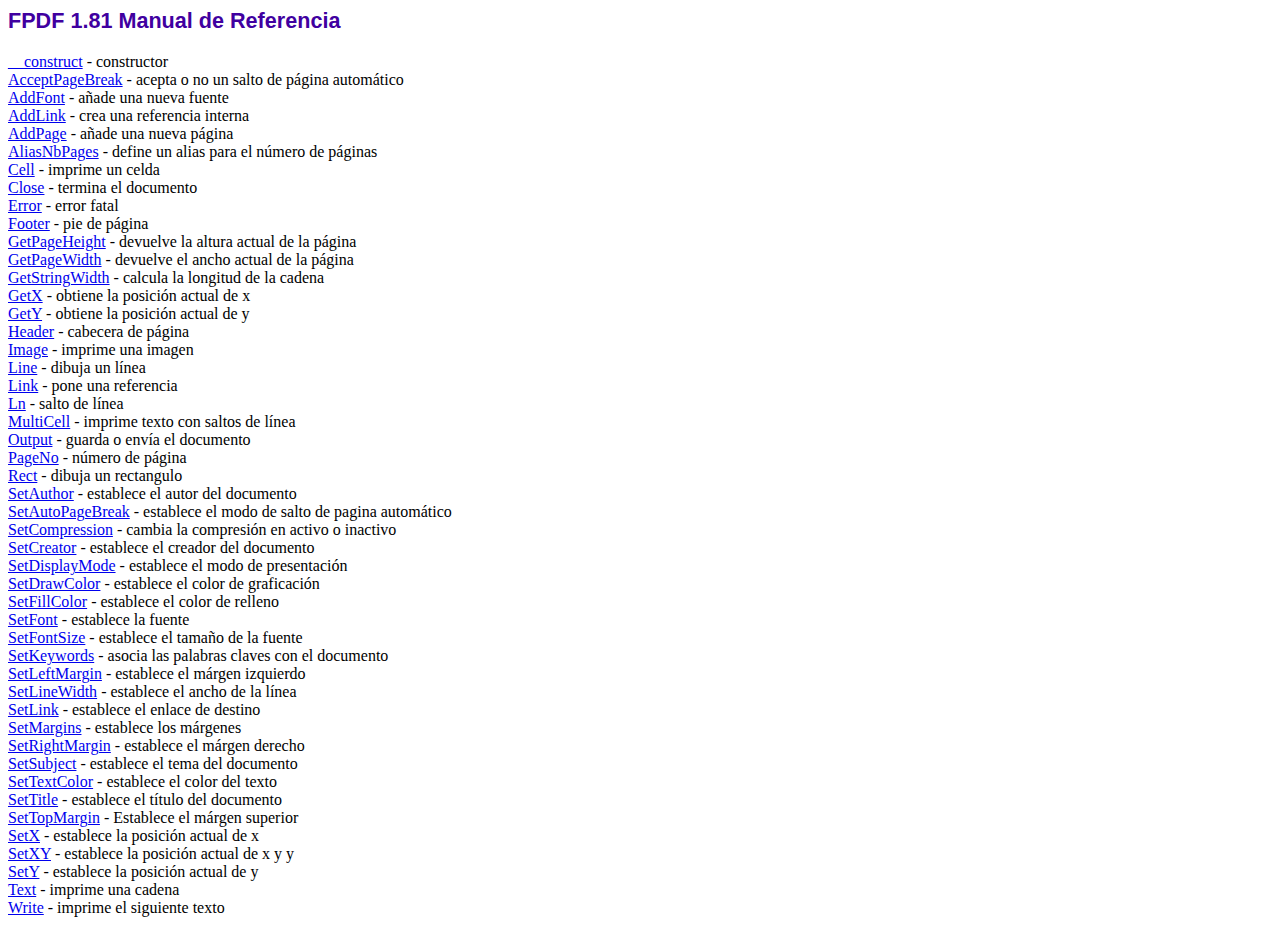
<file: fpdf/doc/index.htm>
<!DOCTYPE html PUBLIC "-//W3C//DTD HTML 4.01 Transitional//EN">
<html>
<head>
<meta http-equiv="Content-Type" content="text/html; charset=ISO-8859-1">
<title>FPDF 1.81 Manual de Referencia</title>
<link type="text/css" rel="stylesheet" href="../fpdf.css">
</head>
<body>
<h1>FPDF 1.81 Manual de Referencia</h1>
<a href="__construct.htm">__construct</a> - constructor<br>
<a href="acceptpagebreak.htm">AcceptPageBreak</a> - acepta o no un salto de p�gina autom�tico<br>
<a href="addfont.htm">AddFont</a> - a�ade una nueva fuente<br>
<a href="addlink.htm">AddLink</a> - crea una referencia interna<br>
<a href="addpage.htm">AddPage</a> - a�ade una nueva p�gina<br>
<a href="aliasnbpages.htm">AliasNbPages</a> - define un alias para el n�mero de p�ginas<br>
<a href="cell.htm">Cell</a> - imprime un celda<br>
<a href="close.htm">Close</a> - termina el documento<br>
<a href="error.htm">Error</a> - error fatal<br>
<a href="footer.htm">Footer</a> - pie de p�gina<br>
<a href="getpageheight.htm">GetPageHeight</a> - devuelve la altura actual de la p�gina<br>
<a href="getpagewidth.htm">GetPageWidth</a> - devuelve el ancho actual de la p�gina<br>
<a href="getstringwidth.htm">GetStringWidth</a> - calcula la longitud de la cadena<br>
<a href="getx.htm">GetX</a> - obtiene la posici�n actual de x<br>
<a href="gety.htm">GetY</a> - obtiene la posici�n actual de y<br>
<a href="header.htm">Header</a> - cabecera de p�gina<br>
<a href="image.htm">Image</a> - imprime una imagen<br>
<a href="line.htm">Line</a> - dibuja un l�nea<br>
<a href="link.htm">Link</a> - pone una referencia<br>
<a href="ln.htm">Ln</a> - salto de l�nea<br>
<a href="multicell.htm">MultiCell</a> - imprime texto con saltos de l�nea<br>
<a href="output.htm">Output</a> - guarda o env�a el documento<br>
<a href="pageno.htm">PageNo</a> - n�mero de p�gina<br>
<a href="rect.htm">Rect</a> - dibuja un rectangulo<br>
<a href="setauthor.htm">SetAuthor</a> - establece el autor del documento<br>
<a href="setautopagebreak.htm">SetAutoPageBreak</a> - establece el modo de salto de pagina autom�tico<br>
<a href="setcompression.htm">SetCompression</a> - cambia la compresi�n en activo o inactivo<br>
<a href="setcreator.htm">SetCreator</a> - establece el creador del documento<br>
<a href="setdisplaymode.htm">SetDisplayMode</a> - establece el modo de presentaci�n<br>
<a href="setdrawcolor.htm">SetDrawColor</a> - establece el color de graficaci�n<br>
<a href="setfillcolor.htm">SetFillColor</a> - establece el color de relleno<br>
<a href="setfont.htm">SetFont</a> - establece la fuente<br>
<a href="setfontsize.htm">SetFontSize</a> - establece el tama�o de la fuente<br>
<a href="setkeywords.htm">SetKeywords</a> - asocia las palabras claves con el documento<br>
<a href="setleftmargin.htm">SetLeftMargin</a> - establece el m�rgen izquierdo<br>
<a href="setlinewidth.htm">SetLineWidth</a> - establece el ancho de la l�nea<br>
<a href="setlink.htm">SetLink</a> - establece el enlace de destino<br>
<a href="setmargins.htm">SetMargins</a> - establece los m�rgenes<br>
<a href="setrightmargin.htm">SetRightMargin</a> - establece el m�rgen derecho<br>
<a href="setsubject.htm">SetSubject</a> - establece el tema del documento<br>
<a href="settextcolor.htm">SetTextColor</a> - establece el color del texto<br>
<a href="settitle.htm">SetTitle</a> - establece el t�tulo del documento<br>
<a href="settopmargin.htm">SetTopMargin</a> - Establece el m�rgen superior<br>
<a href="setx.htm">SetX</a> - establece la posici�n actual de x<br>
<a href="setxy.htm">SetXY</a> - establece la posici�n actual de x y y<br>
<a href="sety.htm">SetY</a> - establece la posici�n actual de y<br>
<a href="text.htm">Text</a> - imprime una cadena<br>
<a href="write.htm">Write</a> - imprime el siguiente texto<br>
</body>
</html>
</file>
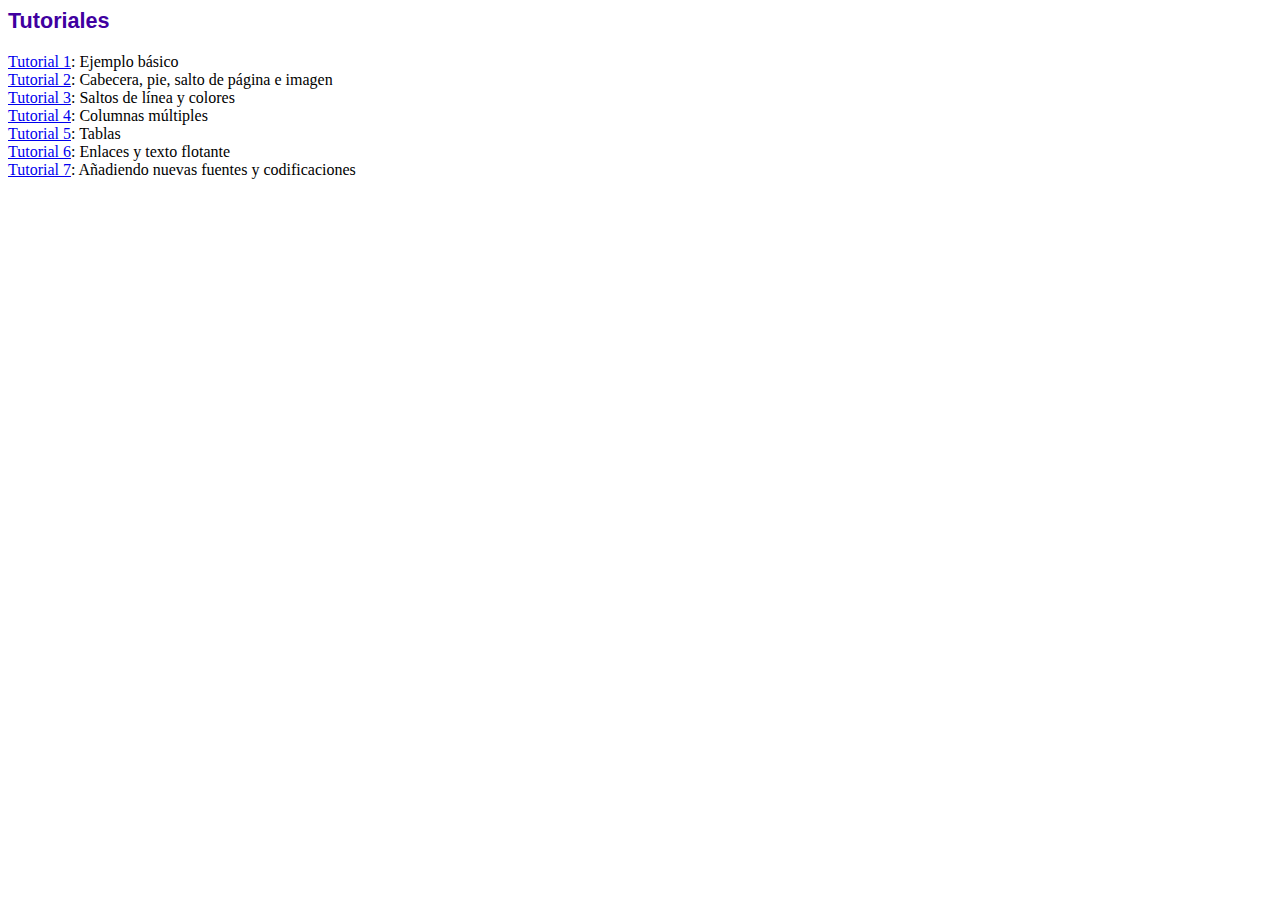
<file: fpdf/tutorial/index.htm>
<!DOCTYPE html PUBLIC "-//W3C//DTD HTML 4.01 Transitional//EN">
<html>
<head>
<meta http-equiv="Content-Type" content="text/html; charset=ISO-8859-1">
<title>Tutoriales</title>
<link type="text/css" rel="stylesheet" href="../fpdf.css">
</head>
<body>
<h1>Tutoriales</h1>
<ul style="list-style-type:none; margin-left:0; padding-left:0">
<li><a href="tuto1.htm">Tutorial 1</a>: Ejemplo b�sico</li>
<li><a href="tuto2.htm">Tutorial 2</a>: Cabecera, pie, salto de p�gina e imagen</li>
<li><a href="tuto3.htm">Tutorial 3</a>: Saltos de l�nea y colores</li>
<li><a href="tuto4.htm">Tutorial 4</a>: Columnas m�ltiples</li>
<li><a href="tuto5.htm">Tutorial 5</a>: Tablas</li>
<li><a href="tuto6.htm">Tutorial 6</a>: Enlaces y texto flotante</li>
<li><a href="tuto7.htm">Tutorial 7</a>: A�adiendo nuevas fuentes y codificaciones</li>
</ul>
</body>
</html>
</file>
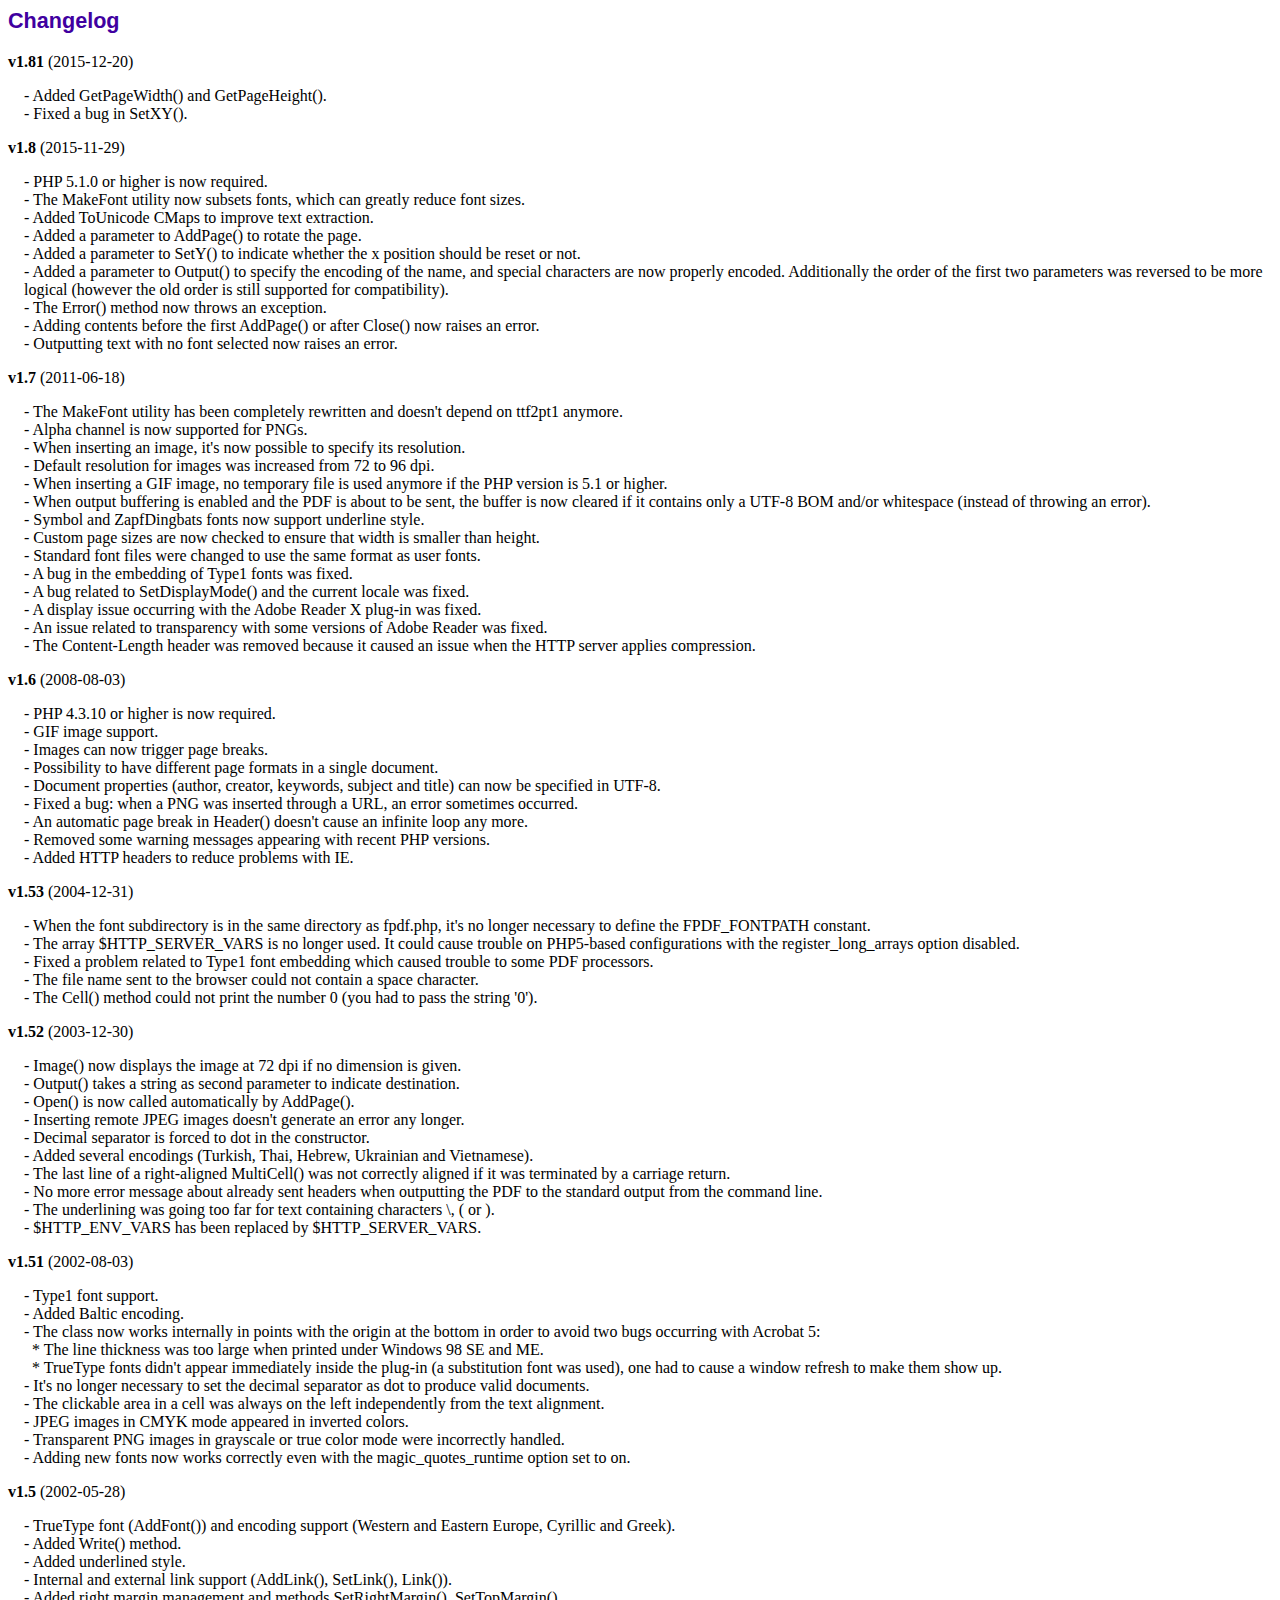
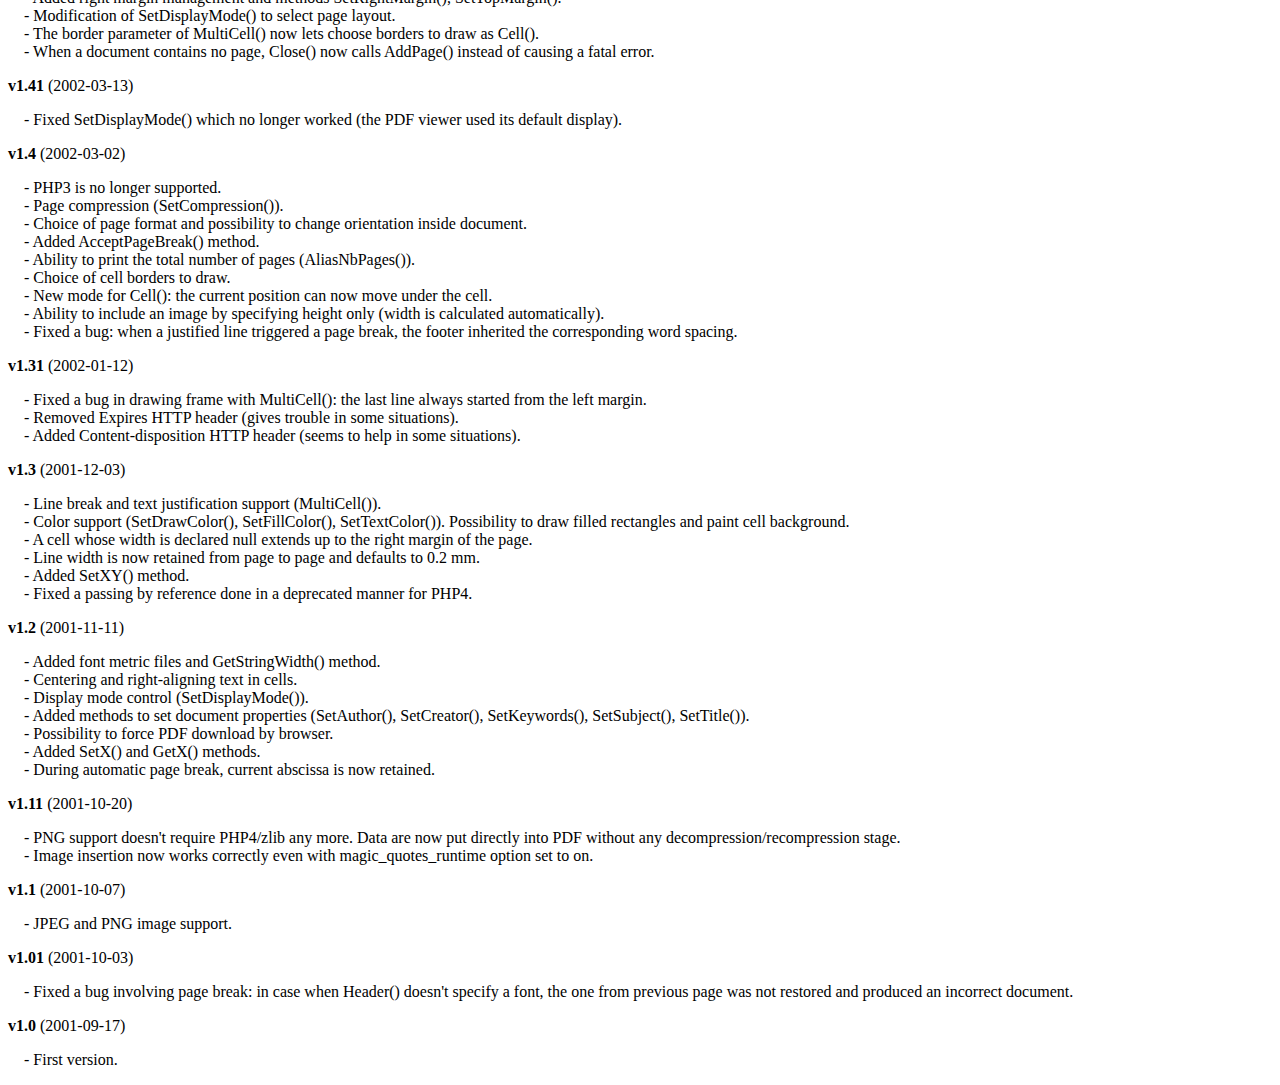
<file: fpdf/changelog.htm>
<!DOCTYPE html PUBLIC "-//W3C//DTD HTML 4.01 Transitional//EN">
<html>
<head>
<meta http-equiv="Content-Type" content="text/html; charset=ISO-8859-1">
<title>Changelog</title>
<link type="text/css" rel="stylesheet" href="fpdf.css">
<style type="text/css">
dd {margin:1em 0 1em 1em}
</style>
</head>
<body>
<h1>Changelog</h1>
<dl>
<dt><strong>v1.81</strong> (2015-12-20)</dt>
<dd>
- Added GetPageWidth() and GetPageHeight().<br>
- Fixed a bug in SetXY().<br>
</dd>
<dt><strong>v1.8</strong> (2015-11-29)</dt>
<dd>
- PHP 5.1.0 or higher is now required.<br>
- The MakeFont utility now subsets fonts, which can greatly reduce font sizes.<br>
- Added ToUnicode CMaps to improve text extraction.<br>
- Added a parameter to AddPage() to rotate the page.<br>
- Added a parameter to SetY() to indicate whether the x position should be reset or not.<br>
- Added a parameter to Output() to specify the encoding of the name, and special characters are now properly encoded. Additionally the order of the first two parameters was reversed to be more logical (however the old order is still supported for compatibility).<br>
- The Error() method now throws an exception.<br>
- Adding contents before the first AddPage() or after Close() now raises an error.<br>
- Outputting text with no font selected now raises an error.<br>
</dd>
<dt><strong>v1.7</strong> (2011-06-18)</dt>
<dd>
- The MakeFont utility has been completely rewritten and doesn't depend on ttf2pt1 anymore.<br>
- Alpha channel is now supported for PNGs.<br>
- When inserting an image, it's now possible to specify its resolution.<br>
- Default resolution for images was increased from 72 to 96 dpi.<br>
- When inserting a GIF image, no temporary file is used anymore if the PHP version is 5.1 or higher.<br>
- When output buffering is enabled and the PDF is about to be sent, the buffer is now cleared if it contains only a UTF-8 BOM and/or whitespace (instead of throwing an error).<br>
- Symbol and ZapfDingbats fonts now support underline style.<br>
- Custom page sizes are now checked to ensure that width is smaller than height.<br>
- Standard font files were changed to use the same format as user fonts.<br>
- A bug in the embedding of Type1 fonts was fixed.<br>
- A bug related to SetDisplayMode() and the current locale was fixed.<br>
- A display issue occurring with the Adobe Reader X plug-in was fixed.<br>
- An issue related to transparency with some versions of Adobe Reader was fixed.<br>
- The Content-Length header was removed because it caused an issue when the HTTP server applies compression.<br>
</dd>
<dt><strong>v1.6</strong> (2008-08-03)</dt>
<dd>
- PHP 4.3.10 or higher is now required.<br>
- GIF image support.<br>
- Images can now trigger page breaks.<br>
- Possibility to have different page formats in a single document.<br>
- Document properties (author, creator, keywords, subject and title) can now be specified in UTF-8.<br>
- Fixed a bug: when a PNG was inserted through a URL, an error sometimes occurred.<br>
- An automatic page break in Header() doesn't cause an infinite loop any more.<br>
- Removed some warning messages appearing with recent PHP versions.<br>
- Added HTTP headers to reduce problems with IE.<br>
</dd>
<dt><strong>v1.53</strong> (2004-12-31)</dt>
<dd>
- When the font subdirectory is in the same directory as fpdf.php, it's no longer necessary to define the FPDF_FONTPATH constant.<br>
- The array $HTTP_SERVER_VARS is no longer used. It could cause trouble on PHP5-based configurations with the register_long_arrays option disabled.<br>
- Fixed a problem related to Type1 font embedding which caused trouble to some PDF processors.<br>
- The file name sent to the browser could not contain a space character.<br>
- The Cell() method could not print the number 0 (you had to pass the string '0').<br>
</dd>
<dt><strong>v1.52</strong> (2003-12-30)</dt>
<dd>
- Image() now displays the image at 72 dpi if no dimension is given.<br>
- Output() takes a string as second parameter to indicate destination.<br>
- Open() is now called automatically by AddPage().<br>
- Inserting remote JPEG images doesn't generate an error any longer.<br>
- Decimal separator is forced to dot in the constructor.<br>
- Added several encodings (Turkish, Thai, Hebrew, Ukrainian and Vietnamese).<br>
- The last line of a right-aligned MultiCell() was not correctly aligned if it was terminated by a carriage return.<br>
- No more error message about already sent headers when outputting the PDF to the standard output from the command line.<br>
- The underlining was going too far for text containing characters \, ( or ).<br>
- $HTTP_ENV_VARS has been replaced by $HTTP_SERVER_VARS.<br>
</dd>
<dt><strong>v1.51</strong> (2002-08-03)</dt>
<dd>
- Type1 font support.<br>
- Added Baltic encoding.<br>
- The class now works internally in points with the origin at the bottom in order to avoid two bugs occurring with Acrobat 5:<br>&nbsp;&nbsp;* The line thickness was too large when printed under Windows 98 SE and ME.<br>&nbsp;&nbsp;* TrueType fonts didn't appear immediately inside the plug-in (a substitution font was used), one had to cause a window refresh to make them show up.<br>
- It's no longer necessary to set the decimal separator as dot to produce valid documents.<br>
- The clickable area in a cell was always on the left independently from the text alignment.<br>
- JPEG images in CMYK mode appeared in inverted colors.<br>
- Transparent PNG images in grayscale or true color mode were incorrectly handled.<br>
- Adding new fonts now works correctly even with the magic_quotes_runtime option set to on.<br>
</dd>
<dt><strong>v1.5</strong> (2002-05-28)</dt>
<dd>
- TrueType font (AddFont()) and encoding support (Western and Eastern Europe, Cyrillic and Greek).<br>
- Added Write() method.<br>
- Added underlined style.<br>
- Internal and external link support (AddLink(), SetLink(), Link()).<br>
- Added right margin management and methods SetRightMargin(), SetTopMargin().<br>
- Modification of SetDisplayMode() to select page layout.<br>
- The border parameter of MultiCell() now lets choose borders to draw as Cell().<br>
- When a document contains no page, Close() now calls AddPage() instead of causing a fatal error.<br>
</dd>
<dt><strong>v1.41</strong> (2002-03-13)</dt>
<dd>
- Fixed SetDisplayMode() which no longer worked (the PDF viewer used its default display).<br>
</dd>
<dt><strong>v1.4</strong> (2002-03-02)</dt>
<dd>
- PHP3 is no longer supported.<br>
- Page compression (SetCompression()).<br>
- Choice of page format and possibility to change orientation inside document.<br>
- Added AcceptPageBreak() method.<br>
- Ability to print the total number of pages (AliasNbPages()).<br>
- Choice of cell borders to draw.<br>
- New mode for Cell(): the current position can now move under the cell.<br>
- Ability to include an image by specifying height only (width is calculated automatically).<br>
- Fixed a bug: when a justified line triggered a page break, the footer inherited the corresponding word spacing.<br>
</dd>
<dt><strong>v1.31</strong> (2002-01-12)</dt>
<dd>
- Fixed a bug in drawing frame with MultiCell(): the last line always started from the left margin.<br>
- Removed Expires HTTP header (gives trouble in some situations).<br>
- Added Content-disposition HTTP header (seems to help in some situations).<br>
</dd>
<dt><strong>v1.3</strong> (2001-12-03)</dt>
<dd>
- Line break and text justification support (MultiCell()).<br>
- Color support (SetDrawColor(), SetFillColor(), SetTextColor()). Possibility to draw filled rectangles and paint cell background.<br>
- A cell whose width is declared null extends up to the right margin of the page.<br>
- Line width is now retained from page to page and defaults to 0.2 mm.<br>
- Added SetXY() method.<br>
- Fixed a passing by reference done in a deprecated manner for PHP4.<br>
</dd>
<dt><strong>v1.2</strong> (2001-11-11)</dt>
<dd>
- Added font metric files and GetStringWidth() method.<br>
- Centering and right-aligning text in cells.<br>
- Display mode control (SetDisplayMode()).<br>
- Added methods to set document properties (SetAuthor(), SetCreator(), SetKeywords(), SetSubject(), SetTitle()).<br>
- Possibility to force PDF download by browser.<br>
- Added SetX() and GetX() methods.<br>
- During automatic page break, current abscissa is now retained.<br>
</dd>
<dt><strong>v1.11</strong> (2001-10-20)</dt>
<dd>
- PNG support doesn't require PHP4/zlib any more. Data are now put directly into PDF without any decompression/recompression stage.<br>
- Image insertion now works correctly even with magic_quotes_runtime option set to on.<br>
</dd>
<dt><strong>v1.1</strong> (2001-10-07)</dt>
<dd>
- JPEG and PNG image support.<br>
</dd>
<dt><strong>v1.01</strong> (2001-10-03)</dt>
<dd>
- Fixed a bug involving page break: in case when Header() doesn't specify a font, the one from previous page was not restored and produced an incorrect document.<br>
</dd>
<dt><strong>v1.0</strong> (2001-09-17)</dt>
<dd>
- First version.<br>
</dd>
</dl>
</body>
</html>
</file>
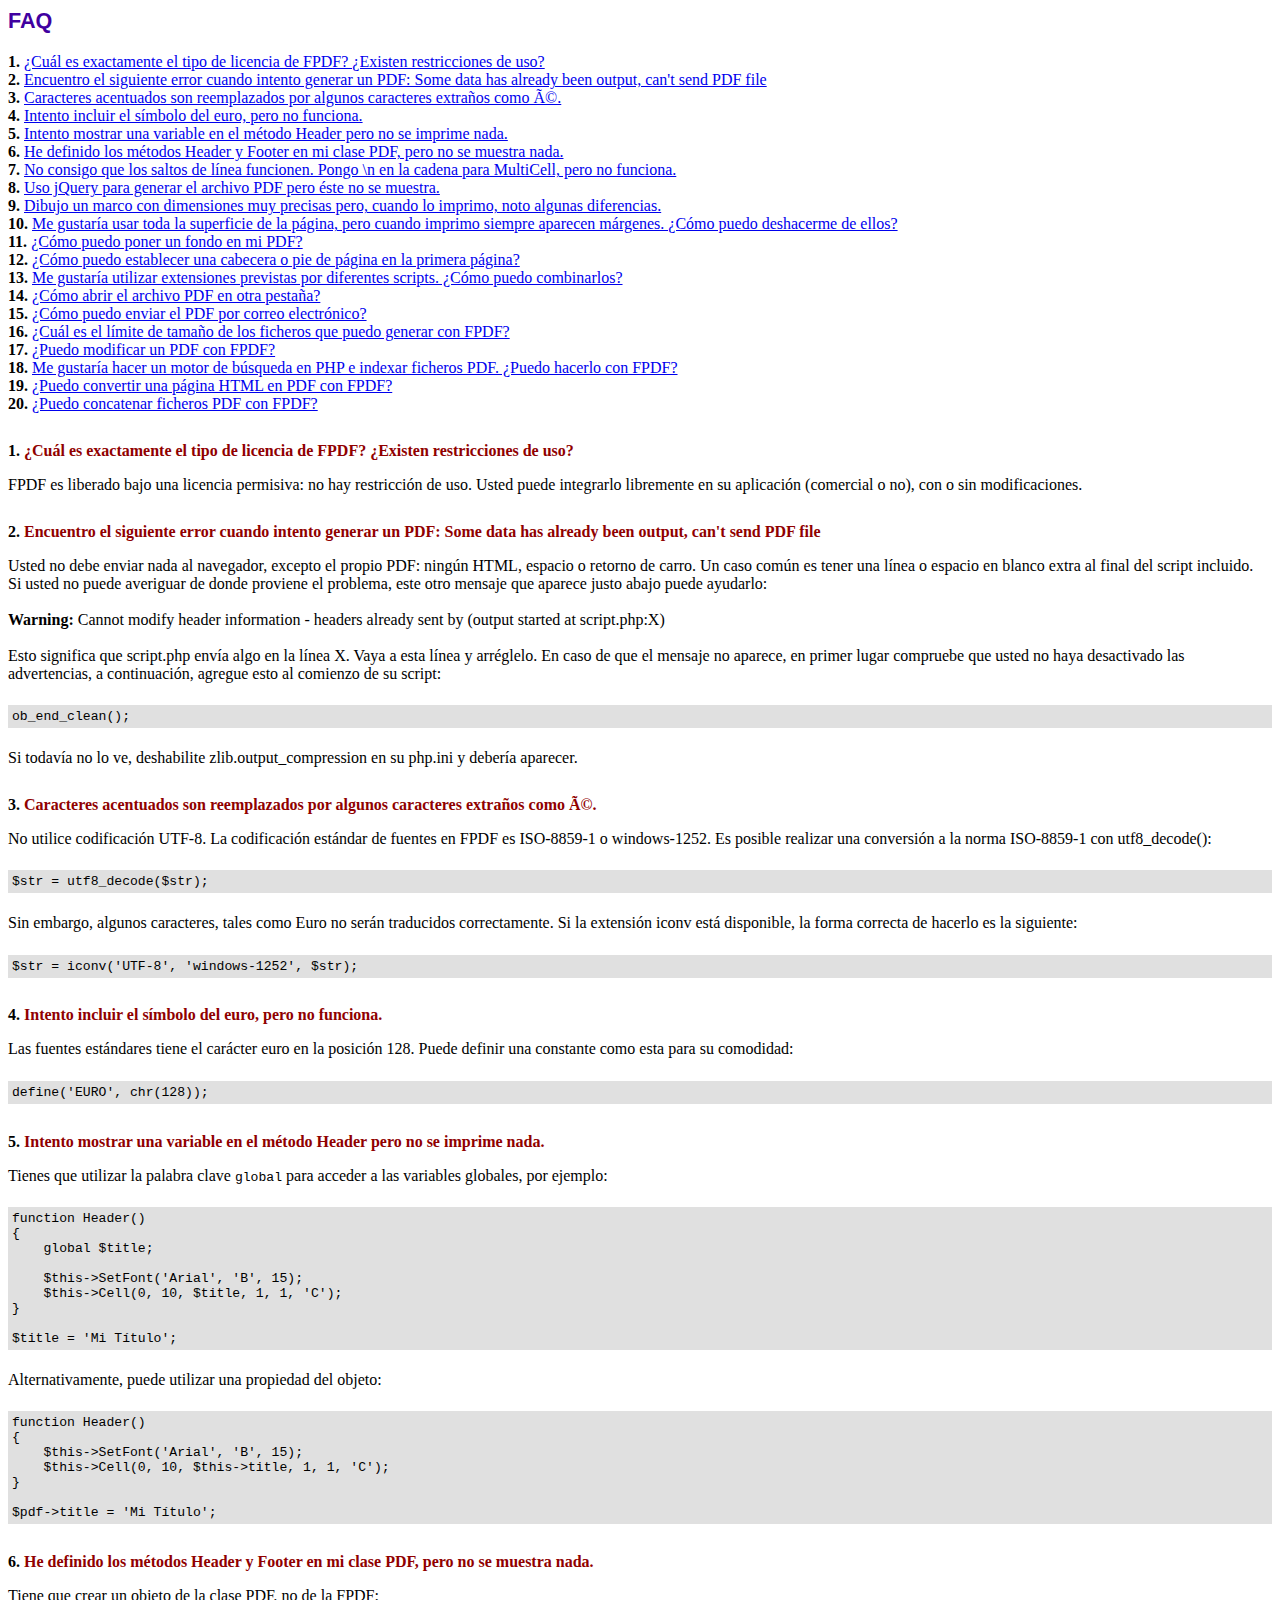
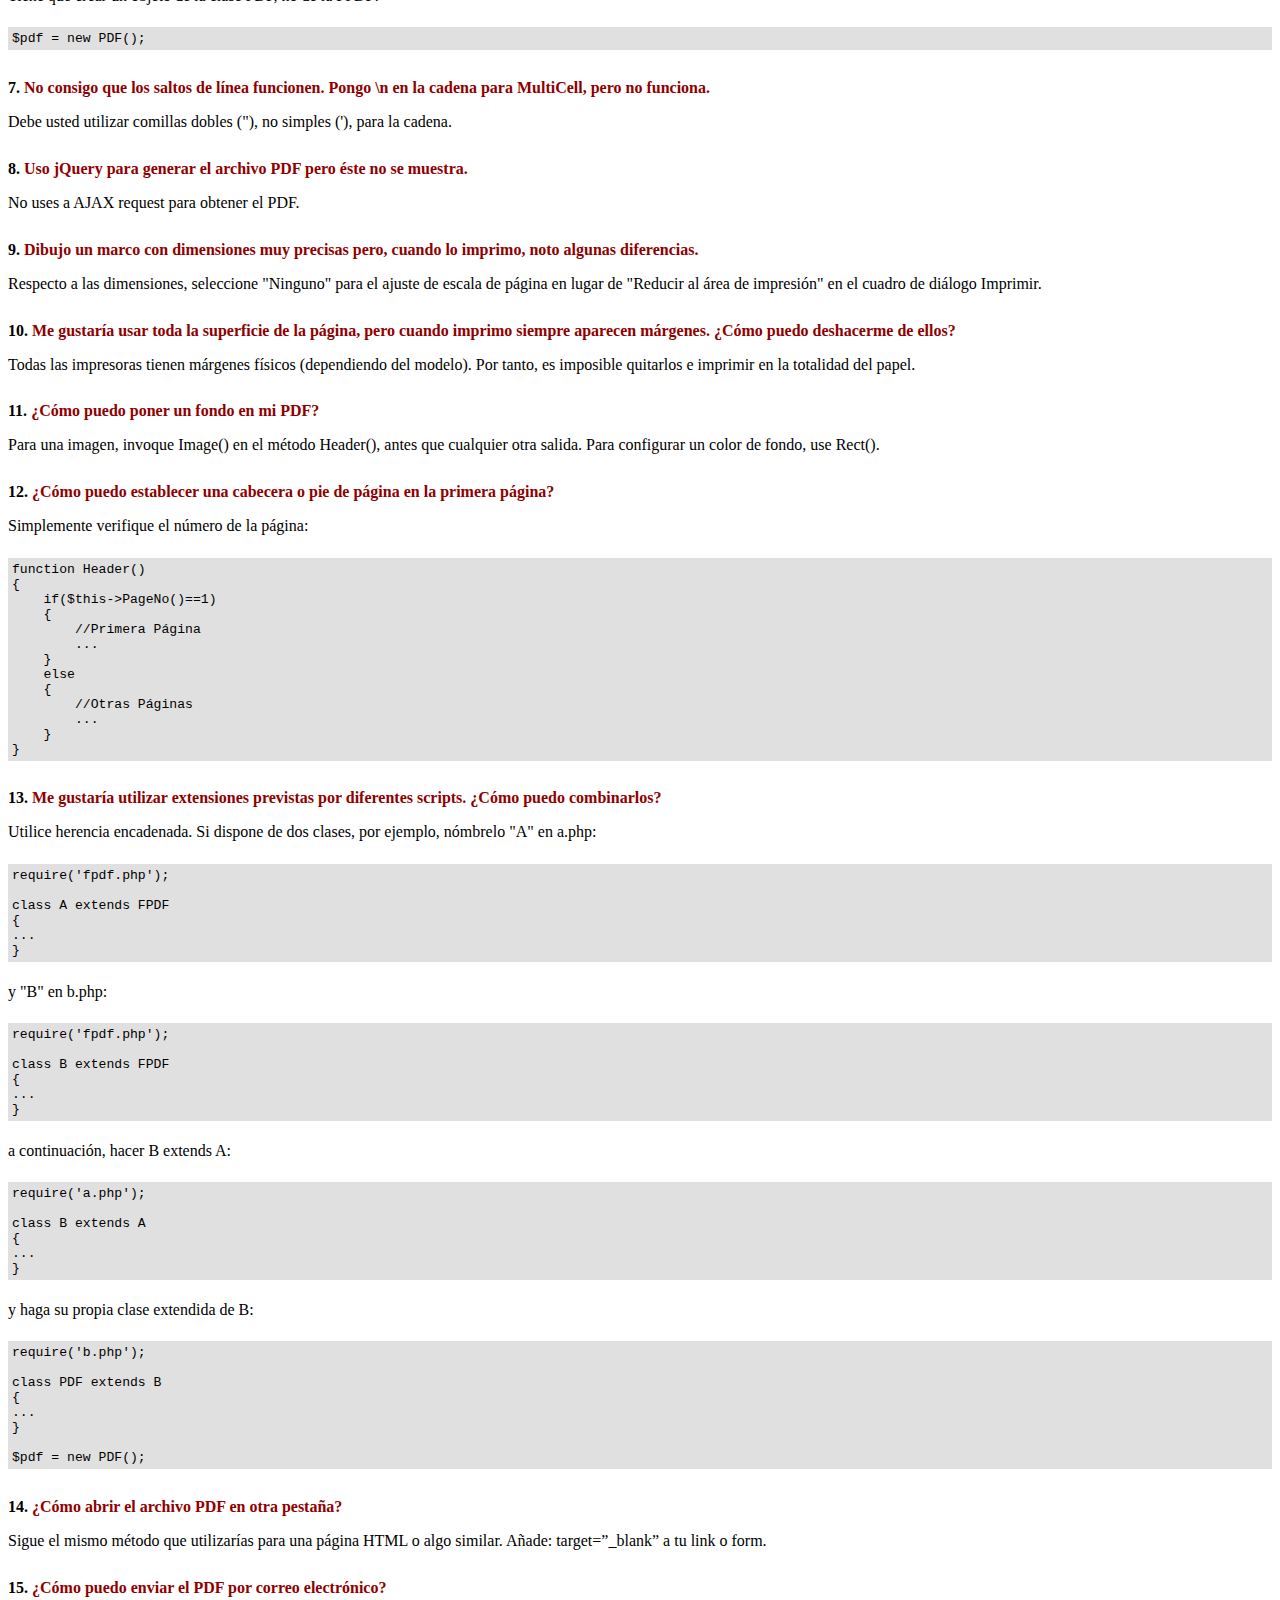
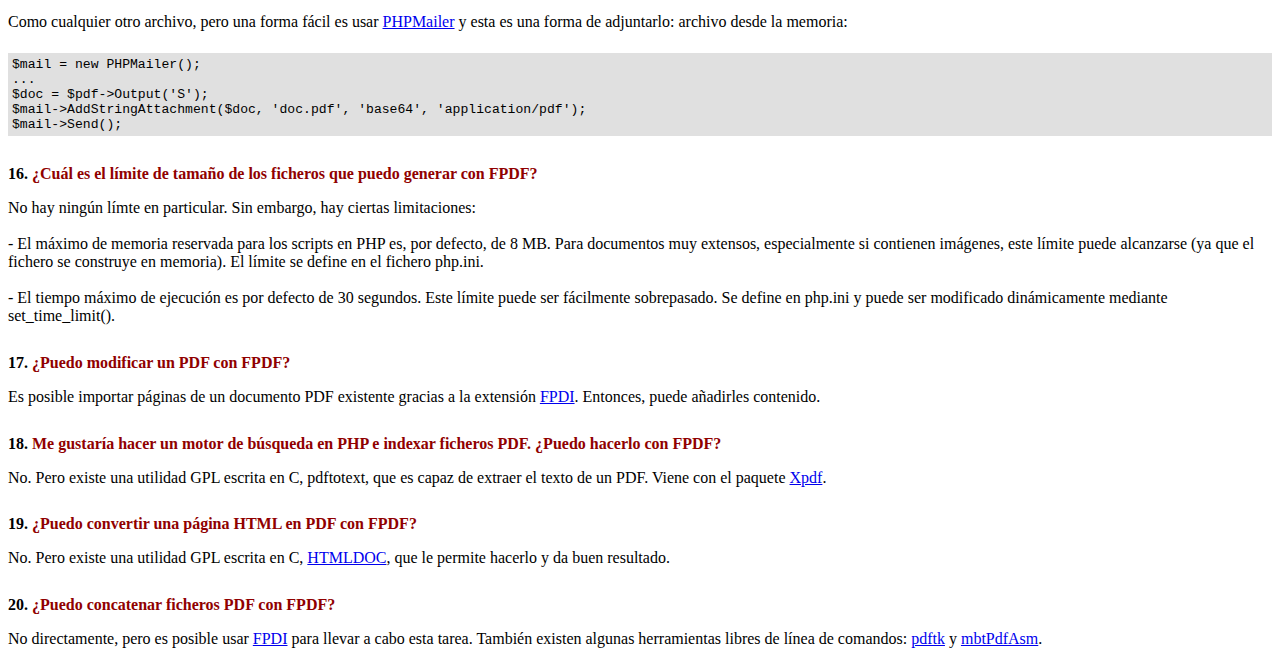
<file: fpdf/FAQ.htm>
<!DOCTYPE html PUBLIC "-//W3C//DTD HTML 4.01 Transitional//EN">
<html>
<head>
<meta http-equiv="Content-Type" content="text/html; charset=ISO-8859-1">
<title>FAQ</title>
<link type="text/css" rel="stylesheet" href="fpdf.css">
<style type="text/css">
ul {list-style-type:none; margin:0; padding:0}
ul#answers li {margin-top:1.8em}
.question {font-weight:bold; color:#900000}
</style>
</head>
<body>
<h1>FAQ</h1>
<ul>
<li><b>1.</b> <a href='#q1'>�Cu�l es exactamente el tipo de licencia de FPDF? �Existen restricciones de uso?</a></li>
<li><b>2.</b> <a href='#q2'>Encuentro el siguiente error cuando intento generar un PDF: Some data has already been output, can't send PDF file</a></li>
<li><b>3.</b> <a href='#q3'>Caracteres acentuados son reemplazados por algunos caracteres extra�os como é.</a></li>
<li><b>4.</b> <a href='#q4'>Intento incluir el s�mbolo del euro, pero no funciona.</a></li>
<li><b>5.</b> <a href='#q5'>Intento mostrar una variable en el m�todo Header pero no se imprime nada.</a></li>
<li><b>6.</b> <a href='#q6'>He definido los m�todos Header y Footer en mi clase PDF, pero no se muestra nada.</a></li>
<li><b>7.</b> <a href='#q7'>No consigo que los saltos de l�nea funcionen. Pongo \n en la cadena para MultiCell, pero no funciona.</a></li>
<li><b>8.</b> <a href='#q8'>Uso jQuery para generar el archivo PDF pero �ste no se muestra.</a></li>
<li><b>9.</b> <a href='#q9'>Dibujo un marco con dimensiones muy precisas pero, cuando lo imprimo, noto algunas diferencias.</a></li>
<li><b>10.</b> <a href='#q10'>Me gustar�a usar toda la superficie de la p�gina, pero cuando imprimo siempre aparecen m�rgenes. �C�mo puedo deshacerme de ellos?</a></li>
<li><b>11.</b> <a href='#q11'>�C�mo puedo poner un fondo en mi PDF?</a></li>
<li><b>12.</b> <a href='#q12'>�C�mo puedo establecer una cabecera o pie de p�gina en la primera p�gina?</a></li>
<li><b>13.</b> <a href='#q13'>Me gustar�a utilizar extensiones previstas por diferentes scripts. �C�mo puedo combinarlos?</a></li>
<li><b>14.</b> <a href='#q14'>�C�mo abrir el archivo PDF en otra pesta�a?</a></li>
<li><b>15.</b> <a href='#q15'>�C�mo puedo enviar el PDF por correo electr�nico?</a></li>
<li><b>16.</b> <a href='#q16'>�Cu�l es el l�mite de tama�o de los ficheros que puedo generar con FPDF?</a></li>
<li><b>17.</b> <a href='#q17'>�Puedo modificar un PDF con FPDF?</a></li>
<li><b>18.</b> <a href='#q18'>Me gustar�a hacer un motor de b�squeda en PHP e indexar ficheros PDF. �Puedo hacerlo con FPDF?</a></li>
<li><b>19.</b> <a href='#q19'>�Puedo convertir una p�gina HTML en PDF con FPDF?</a></li>
<li><b>20.</b> <a href='#q20'>�Puedo concatenar ficheros PDF con FPDF?</a></li>
</ul>

<ul id='answers'>
<li id='q1'>
<p><b>1.</b> <span class='question'>�Cu�l es exactamente el tipo de licencia de FPDF? �Existen restricciones de uso?</span></p>
FPDF es liberado bajo una licencia permisiva: no hay restricci�n de uso. Usted puede integrarlo
libremente en su aplicaci�n (comercial o no), con o sin modificaciones.
</li>

<li id='q2'>
<p><b>2.</b> <span class='question'>Encuentro el siguiente error cuando intento generar un PDF: Some data has already been output, can't send PDF file</span></p>
Usted no debe enviar nada al navegador, excepto el propio PDF: ning�n HTML, espacio o retorno de carro. Un caso com�n
es tener una l�nea o espacio en blanco extra al final del script incluido.<br>
Si usted no puede averiguar de donde proviene el problema, este otro mensaje que aparece justo abajo puede ayudarlo:<br>
<br>
<b>Warning:</b> Cannot modify header information - headers already sent by (output started at script.php:X)<br>
<br>
Esto significa que script.php env�a algo en la l�nea X. Vaya a esta l�nea y arr�glelo.
En caso de que el mensaje no aparece, en primer lugar compruebe que usted no haya desactivado las advertencias, a continuaci�n, agregue esto
al comienzo de su script:
<div class="doc-source">
<pre><code>ob_end_clean();</code></pre>
</div>
Si todav�a no lo ve, deshabilite zlib.output_compression en su php.ini y deber�a aparecer.
</li>

<li id='q3'>
<p><b>3.</b> <span class='question'>Caracteres acentuados son reemplazados por algunos caracteres extra�os como é.</span></p>
No utilice codificaci�n UTF-8. La codificaci�n est�ndar de fuentes en FPDF es ISO-8859-1 o windows-1252.
Es posible realizar una conversi�n a la norma ISO-8859-1 con utf8_decode():
<div class="doc-source">
<pre><code>$str = utf8_decode($str);</code></pre>
</div>
Sin embargo, algunos caracteres, tales como Euro no ser�n traducidos correctamente. Si la extensi�n iconv est� disponible, la
forma correcta de hacerlo es la siguiente:
<div class="doc-source">
<pre><code>$str = iconv('UTF-8', 'windows-1252', $str);</code></pre>
</div>
</li>

<li id='q4'>
<p><b>4.</b> <span class='question'>Intento incluir el s�mbolo del euro, pero no funciona.</span></p>
Las fuentes est�ndares tiene el car�cter euro en la posici�n 128. Puede definir una constante
como esta para su comodidad:
<div class="doc-source">
<pre><code>define('EURO', chr(128));</code></pre>
</div>
</li>

<li id='q5'>
<p><b>5.</b> <span class='question'>Intento mostrar una variable en el m�todo Header pero no se imprime nada.</span></p>
Tienes que utilizar la palabra clave <code>global</code> para acceder a las variables globales, por ejemplo:
<div class="doc-source">
<pre><code>function Header()
{
    global $title;

    $this-&gt;SetFont('Arial', 'B', 15);
    $this-&gt;Cell(0, 10, $title, 1, 1, 'C');
}

$title = 'Mi T�tulo';</code></pre>
</div>
Alternativamente, puede utilizar una propiedad del objeto:
<div class="doc-source">
<pre><code>function Header()
{
    $this-&gt;SetFont('Arial', 'B', 15);
    $this-&gt;Cell(0, 10, $this-&gt;title, 1, 1, 'C');
}

$pdf-&gt;title = 'Mi T�tulo';</code></pre>
</div>
</li>

<li id='q6'>
<p><b>6.</b> <span class='question'>He definido los m�todos Header y Footer en mi clase PDF, pero no se muestra nada.</span></p>
Tiene que crear un objeto de la clase PDF, no de la FPDF:
<div class="doc-source">
<pre><code>$pdf = new PDF();</code></pre>
</div>
</li>

<li id='q7'>
<p><b>7.</b> <span class='question'>No consigo que los saltos de l�nea funcionen. Pongo \n en la cadena para MultiCell, pero no funciona.</span></p>
Debe usted utilizar comillas dobles ("), no simples ('), para la cadena.
</li>

<li id='q8'>
<p><b>8.</b> <span class='question'>Uso jQuery para generar el archivo PDF pero �ste no se muestra.</span></p>
No uses a AJAX request para obtener el PDF.
</li>

<li id='q9'>
<p><b>9.</b> <span class='question'>Dibujo un marco con dimensiones muy precisas pero, cuando lo imprimo, noto algunas diferencias.</span></p>
Respecto a las dimensiones, seleccione "Ninguno" para el ajuste de escala de p�gina en lugar de "Reducir al �rea de impresi�n" en el cuadro de di�logo Imprimir.
</li>

<li id='q10'>
<p><b>10.</b> <span class='question'>Me gustar�a usar toda la superficie de la p�gina, pero cuando imprimo siempre aparecen m�rgenes. �C�mo puedo deshacerme de ellos?</span></p>
Todas las impresoras tienen m�rgenes f�sicos (dependiendo del modelo). Por tanto, es imposible quitarlos
e imprimir en la totalidad del papel.
</li>

<li id='q11'>
<p><b>11.</b> <span class='question'>�C�mo puedo poner un fondo en mi PDF?</span></p>
Para una imagen, invoque Image() en el m�todo Header(), antes que cualquier otra salida. Para configurar un color de fondo, use Rect().
</li>

<li id='q12'>
<p><b>12.</b> <span class='question'>�C�mo puedo establecer una cabecera o pie de p�gina en la primera p�gina?</span></p>
Simplemente verifique el n�mero de la p�gina:
<div class="doc-source">
<pre><code>function Header()
{
    if($this-&gt;PageNo()==1)
    {
        //Primera P�gina
        ...
    }
    else
    {
        //Otras P�ginas
        ...
    }
}</code></pre>
</div>
</li>

<li id='q13'>
<p><b>13.</b> <span class='question'>Me gustar�a utilizar extensiones previstas por diferentes scripts. �C�mo puedo combinarlos?</span></p>
Utilice herencia encadenada. Si dispone de dos clases, por ejemplo, n�mbrelo "A" en a.php:
<div class="doc-source">
<pre><code>require('fpdf.php');

class A extends FPDF
{
...
}</code></pre>
</div>
y "B" en b.php:
<div class="doc-source">
<pre><code>require('fpdf.php');

class B extends FPDF
{
...
}</code></pre>
</div>
a continuaci�n, hacer B extends A:
<div class="doc-source">
<pre><code>require('a.php');

class B extends A
{
...
}</code></pre>
</div>
y haga su propia clase extendida de B:
<div class="doc-source">
<pre><code>require('b.php');

class PDF extends B
{
...
}

$pdf = new PDF();</code></pre>
</div>
</li>

<li id='q14'>
<p><b>14.</b> <span class='question'>�C�mo abrir el archivo PDF en otra pesta�a?</span></p>
Sigue el mismo m�todo que utilizar�as para una p�gina HTML o algo similar.
A�ade: target=�_blank� a tu link o form.
</li>

<li id='q15'>
<p><b>15.</b> <span class='question'>�C�mo puedo enviar el PDF por correo electr�nico?</span></p>
Como cualquier otro archivo, pero una forma f�cil es usar <a href="http://phpmailer.codeworxtech.com" target="_blank">PHPMailer</a>
y esta es una forma de adjuntarlo: archivo desde la memoria:
<div class="doc-source">
<pre><code>$mail = new PHPMailer();
...
$doc = $pdf-&gt;Output('S');
$mail-&gt;AddStringAttachment($doc, 'doc.pdf', 'base64', 'application/pdf');
$mail-&gt;Send();</code></pre>
</div>
</li>

<li id='q16'>
<p><b>16.</b> <span class='question'>�Cu�l es el l�mite de tama�o de los ficheros que puedo generar con FPDF?</span></p>
No hay ning�n l�mte en particular. Sin embargo, hay ciertas limitaciones:
<br>
<br>
- El m�ximo de memoria reservada para los scripts en PHP es, por defecto, de 8 MB. Para documentos
muy extensos, especialmente si contienen im�genes, este l�mite puede alcanzarse (ya que el fichero
se construye en memoria). El l�mite se define en el fichero php.ini.
<br>
<br>
- El tiempo m�ximo de ejecuci�n es por defecto de 30 segundos. Este l�mite puede ser f�cilmente
sobrepasado. Se define en php.ini y puede ser modificado din�micamente mediante set_time_limit().
</li>

<li id='q17'>
<p><b>17.</b> <span class='question'>�Puedo modificar un PDF con FPDF?</span></p>
Es posible importar p�ginas de un documento PDF existente gracias a la extensi�n
<a href="https://www.setasign.com/products/fpdi/about/" target="_blank">FPDI</a>.
Entonces, puede a�adirles contenido.
</li>

<li id='q18'>
<p><b>18.</b> <span class='question'>Me gustar�a hacer un motor de b�squeda en PHP e indexar ficheros PDF. �Puedo hacerlo con FPDF?</span></p>
No. Pero existe una utilidad GPL escrita en C, pdftotext, que es capaz de extraer el texto de
un PDF. Viene con el paquete <a href="http://www.foolabs.com/xpdf/" target="_blank">Xpdf</a>.
</li>

<li id='q19'>
<p><b>19.</b> <span class='question'>�Puedo convertir una p�gina HTML en PDF con FPDF?</span></p>
No. Pero existe una utilidad GPL escrita en C, <a href="https://www.msweet.org/projects.php?Z1" target="_blank">HTMLDOC</a>,
que le permite hacerlo y da buen resultado.
</li>

<li id='q20'>
<p><b>20.</b> <span class='question'>�Puedo concatenar ficheros PDF con FPDF?</span></p>
No directamente, pero es posible usar <a href="https://www.setasign.com/products/fpdi/demos/concatenate-fake/" target="_blank">FPDI</a>
para llevar a cabo esta tarea. Tambi�n existen algunas herramientas libres de l�nea de comandos:
<a href="https://www.pdflabs.com/tools/pdftk-the-pdf-toolkit/" target="_blank">pdftk</a> y
<a href="http://thierry.schmit.free.fr/spip/spip.php?article15" target="_blank">mbtPdfAsm</a>.
</li>
</ul>
</body>
</html>
</file>
<file: fpdf/fpdf.css>
body {font-family:"Times New Roman",serif}
h1 {font:bold 135% Arial,sans-serif; color:#4000A0; margin-bottom:0.9em}
h2 {font:bold 95% Arial,sans-serif; color:#900000; margin-top:1.5em; margin-bottom:1em}
dl.param dt {text-decoration:underline}
dl.param dd {margin-top:1em; margin-bottom:1em}
dl.param ul {margin-top:1em; margin-bottom:1em}
tt, code, kbd {font-family:"Courier New",Courier,monospace; font-size:82%}
div.source {margin-top:1.4em; margin-bottom:1.3em}
div.source pre {display:table; border:1px solid #24246A; width:100%; margin:0em; font-family:inherit; font-size:100%}
div.source code {display:block; border:1px solid #C5C5EC; background-color:#F0F5FF; padding:6px; color:#000000}
div.doc-source {margin-top:1.4em; margin-bottom:1.3em}
div.doc-source pre {display:table; width:100%; margin:0em; font-family:inherit; font-size:100%}
div.doc-source code {display:block; background-color:#E0E0E0; padding:4px}
.kw {color:#000080; font-weight:bold}
.str {color:#CC0000}
.cmt {color:#008000}
p.demo {text-align:center; margin-top:-0.9em}
a.demo {text-decoration:none; font-weight:bold; color:#0000CC}
a.demo:link {text-decoration:none; font-weight:bold; color:#0000CC}
a.demo:hover {text-decoration:none; font-weight:bold; color:#0000FF}
a.demo:active {text-decoration:none; font-weight:bold; color:#0000FF}
</file>
